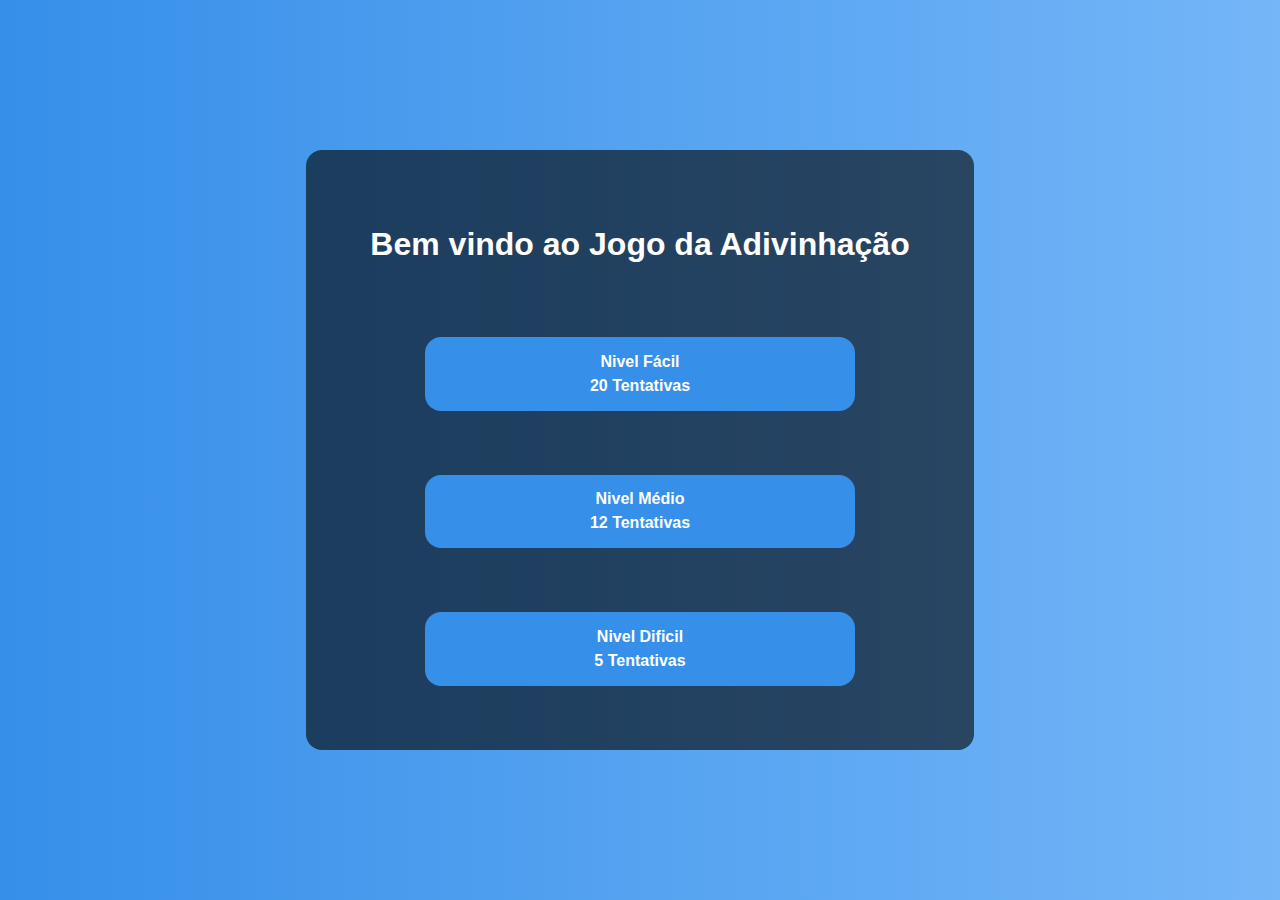
<file: Jogo da adivinhação/index.html>
<!DOCTYPE html>
<html lang="pt-BR">

<head>
    <meta charset="UTF-8">
    <meta name="viewport" content="width=device-width, initial-scale=1.0">
    <title>Jogo da adivinhação</title>
    <link rel="stylesheet" href="menu.css">
</head>

<body>
    <div class="mode">
        <h1>Bem vindo ao Jogo da Adivinhação</h1>
        <h3 class="select1"><a href="gameE.html">Nivel Fácil
                <br>20 Tentativas </a>
            <h3 class="select1"><a href="gameM.html">Nivel Médio
                    <br> 12 Tentativas </a></h3>
            <h3 class="select1"><a href="gameH.html">Nivel Dificil
                    <br> 5 Tentativas</a></h3>
    </div>

    <script src="script.js"></script>


</body>

</html>
</file>
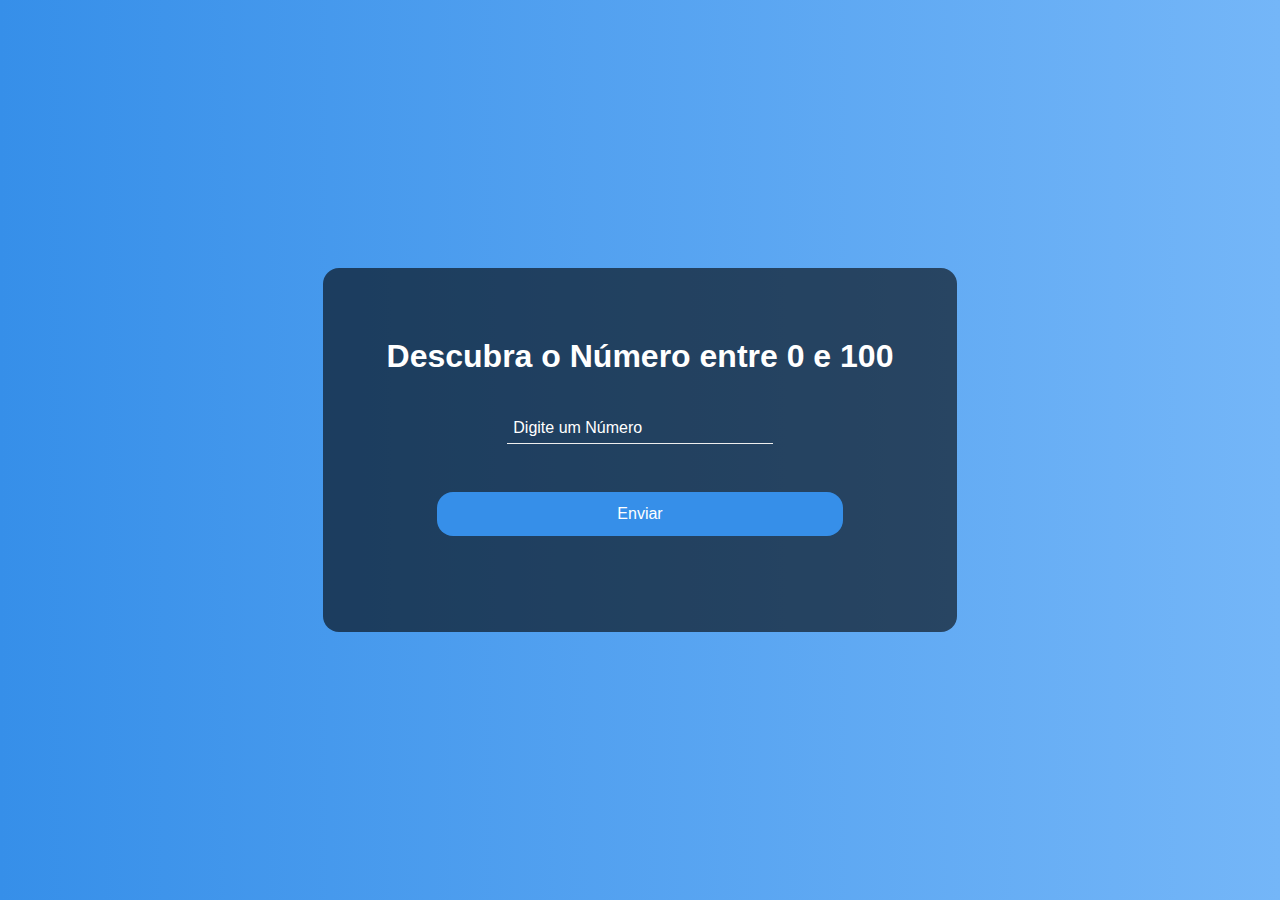
<file: Jogo da adivinhação/gameE.html>
<!DOCTYPE html>
<html lang="pt-BR">

<head>
    <meta charset="UTF-8">
    <meta http-equiv="X-UA-Compatible" content="IE=edge">
    <meta name="viewport" content="width=device-width, initial-scale=1.0">
    <title>Jogo da adivinhação</title>
    <link rel="stylesheet" href="style.css">
</head>

<body>
    <div class="content">
        <h1>Descubra o Número entre 0 e 100</h1>
        <input type="number" id="bet" placeholder="Digite um Número">
        <button onclick='verifyNumber()'> Enviar </button>
        <P id="feedback"></P>
    </div>
</body>

</html>
<script src="script.js"></script>
</file>
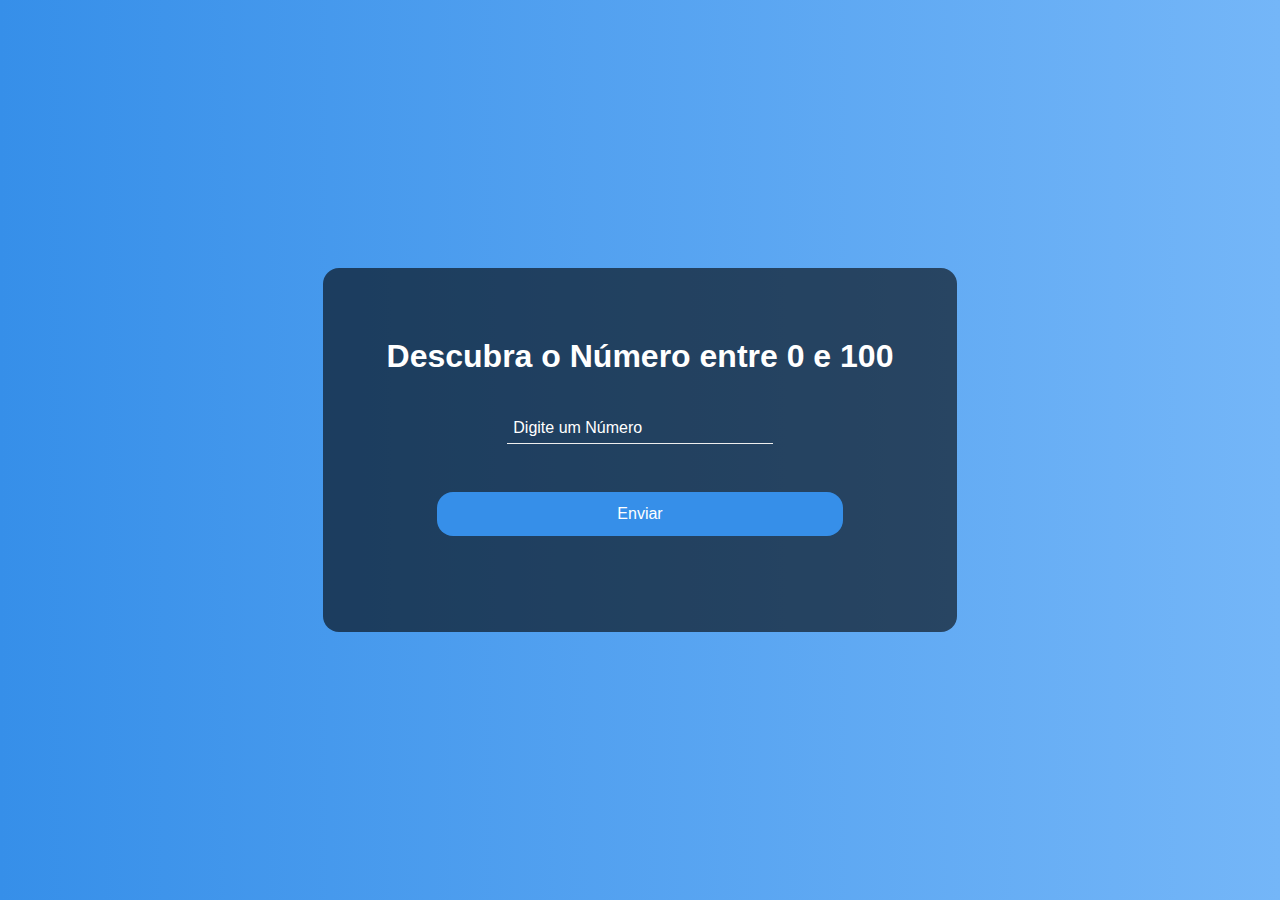
<file: Jogo da adivinhação/gameH.html>
<!DOCTYPE html>
<html lang="pt-BR">

<head>
    <meta charset="UTF-8">
    <meta http-equiv="X-UA-Compatible" content="IE=edge">
    <meta name="viewport" content="width=device-width, initial-scale=1.0">
    <title>Jogo da adivinhação</title>
    <link rel="stylesheet" href="style.css">
</head>

<body>
    <div class="content">
        <h1>Descubra o Número entre 0 e 100</h1>
        <input type="number" id="bet" placeholder="Digite um Número">
        <button onclick='hardLevel()'> Enviar </button>
        <P id="feedback"></P>
    </div>
</body>

</html>
<script src="scriptH.js"></script>
</file>
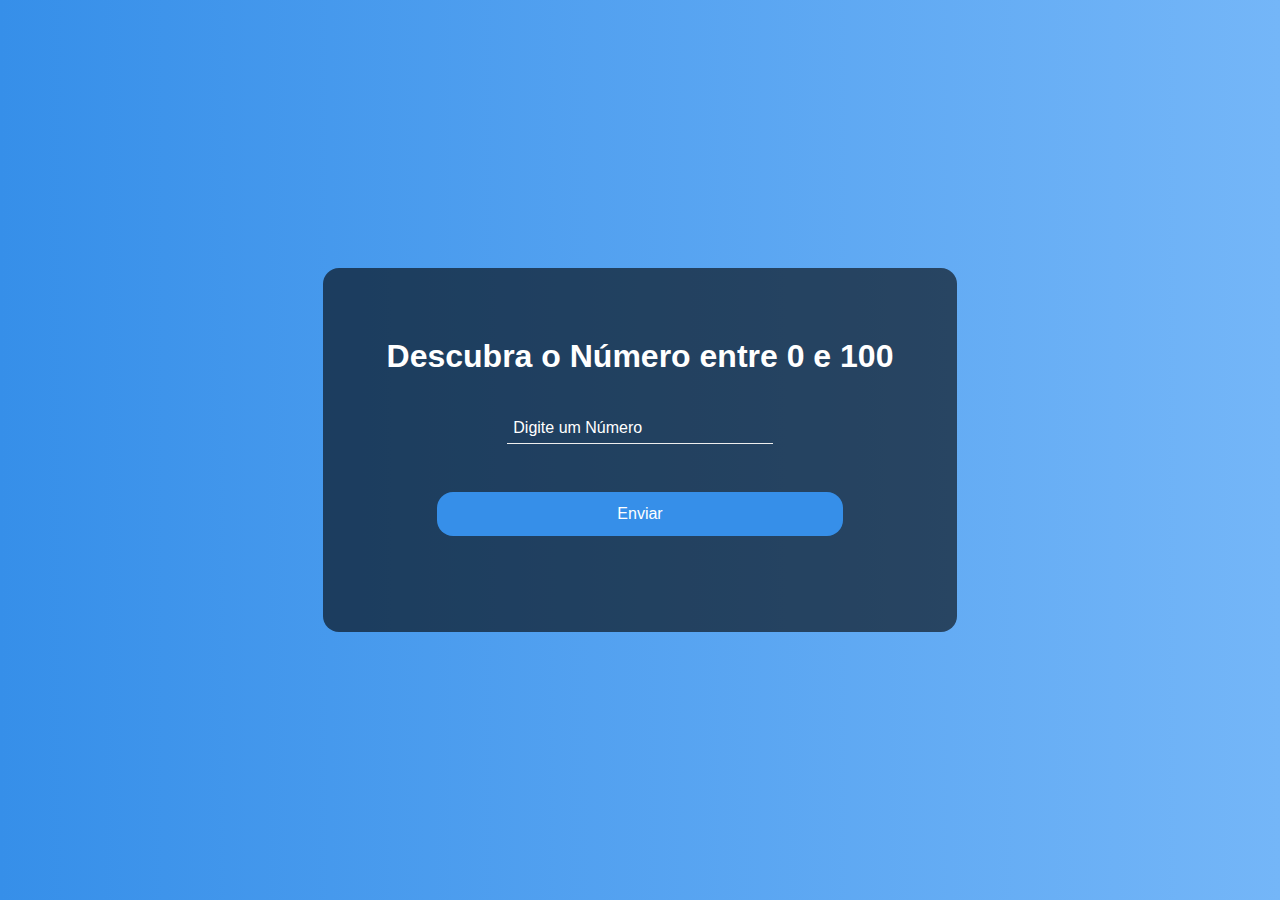
<file: Jogo da adivinhação/gameM.html>
<!DOCTYPE html>
<html lang="pt-BR">

<head>
    <meta charset="UTF-8">
    <meta http-equiv="X-UA-Compatible" content="IE=edge">
    <meta name="viewport" content="width=device-width, initial-scale=1.0">
    <title>Jogo da adivinhação</title>
    <link rel="stylesheet" href="style.css">
</head>

<body>
    <div class="content">
        <h1>Descubra o Número entre 0 e 100</h1>
        <input type="number" id="bet" placeholder="Digite um Número">
        <button onclick='mediumLevel()'> Enviar </button>
        <P id="feedback"></P>
    </div>
</body>

</html>
<script src="scriptM.js"></script>
</file>
<file: Jogo da adivinhação/menu.css>
:root {
    --color-white: #fff;
    --color-blue: rgb(116, 182, 248);
    --color-blue2: rgb(54, 143, 233);
    --color-gray: rgb(238, 238, 238);
}

body {
    all: unset;
    font-family: Arial, Helvetica, sans-serif;
    display: flex;
    justify-content: center;
    align-items: center;
    min-height: 100vh;
    background-image: linear-gradient(90deg,
            var(--color-blue2),
            var(--color-blue))
}

.mode {
    display: flex;
    flex-direction: column;
    justify-content: center;
    align-items: center;
    gap: 1rem;
    background-color: rgba(0, 0, 0, 0.6);
    border-radius: 1rem;
    padding: 3rem 4rem;
    text-align: center;
    line-height: 1.5;

}

.select1 {

    display: flex;
    align-items: center;
    justify-content: center;
    padding: .8rem;
    width: 75%;
    font-size: 1rem;
    background-color: var(--color-blue2);
    border-color: var(--color-blue2);
    border-radius: 1rem;
    color: var(--color-white);
    margin-top: 2rem;
    cursor: pointer;
    transition: .4s;


}

.select1 a {

    text-decoration: none;
    color: #fff;

}

.select1:hover {
    background-color: transparent;
    border-color: var(--color-blue);
    border-style: outset;
}

h1 {
    color: #fff;
}
</file>
<file: Jogo da adivinhação/style.css>
:root {
    --color-white: #fff;
    --color-blue: rgb(116, 182, 248);
    --color-blue2: rgb(54, 143, 233);
    --color-gray: rgb(238, 238, 238);
}

body {
    all: unset;
    font-family: Arial, Helvetica, sans-serif;
    display: flex;
    justify-content: center;
    align-items: center;
    min-height: 100vh;
    background-image: linear-gradient(90deg,
            var(--color-blue2),
            var(--color-blue))
}

.content {
    display: flex;
    flex-direction: column;
    justify-content: center;
    align-items: center;
    gap: 1rem;
    background-color: rgba(0, 0, 0, 0.6);
    color: var(--color-white);
    padding: 3rem 4rem;
    border-radius: 1rem;
}

.content input {
    background-color: transparent;
    border: none;
    border-bottom: 1px solid var(--color-gray);
    color: var(--color-white);
    outline: none;
    padding: .4rem;
    width: 50%;
    font-size: 1rem;
}

.content input::placeholder {
    color: var(--color-white);
}

.content input:focus {
    border-bottom: 1px solid var(--color-blue);
}

.content button {
    padding: .8rem;
    width: 80%;
    font-size: 1rem;
    background-color: var(--color-blue2);
    border: none;
    border-radius: 1rem;
    color: var(--color-white);
    margin-top: 2rem;
    cursor: pointer;
    transition: .4s;
}

.content button:hover {
    background-color: var(--color-blue);
}
</file>
